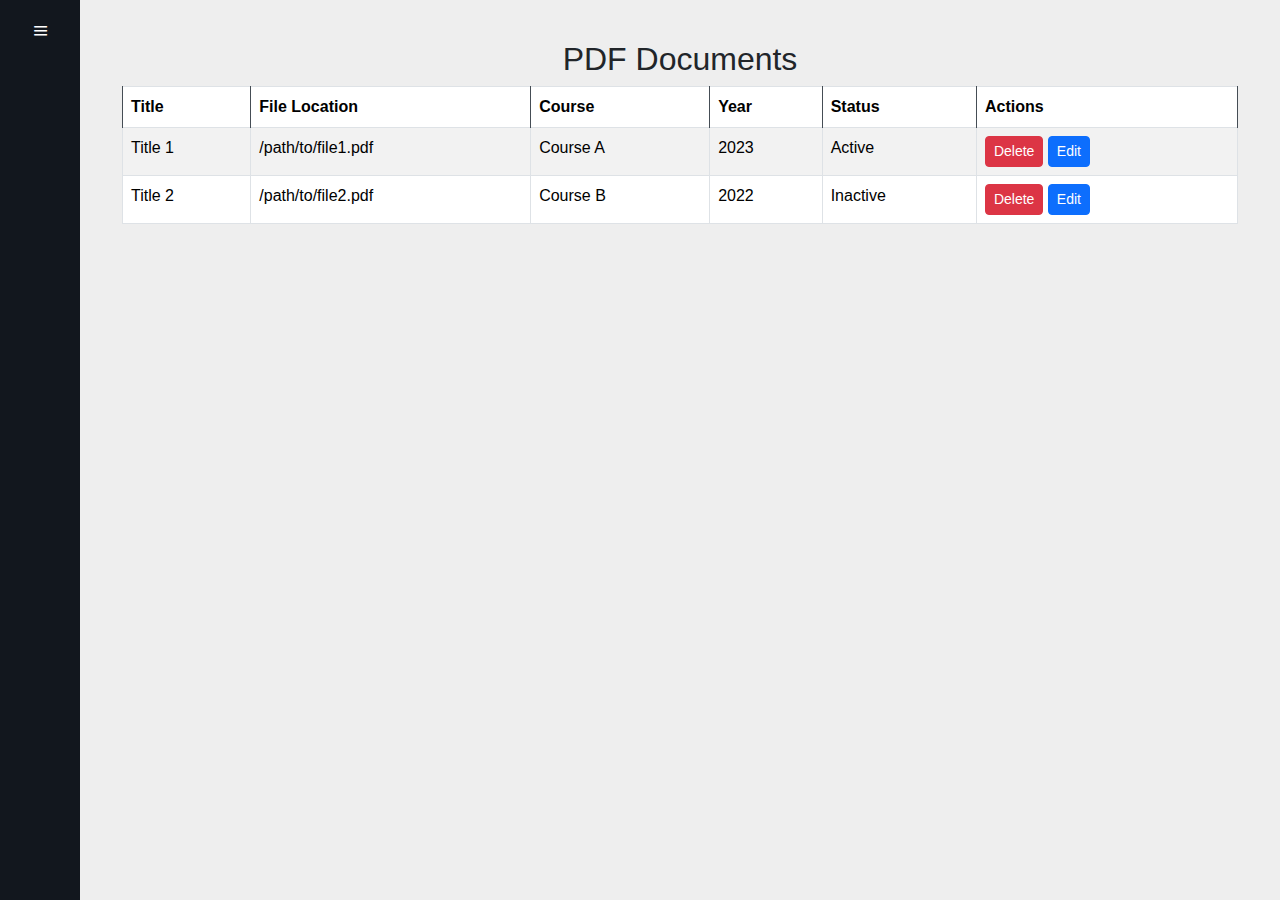
<file: index.html>
<!DOCTYPE html>
<html lang="en">
<head>
    <meta charset="UTF-8">
    <meta name="viewport" content="width=device-width, initial-scale=1.0">
    <title>Chatbot</title>
    <link href='https://unpkg.com/boxicons@2.1.4/css/boxicons.min.css' rel='stylesheet'>
    <link rel="stylesheet" href="style.css">
    <!-- Bootstrap CSS -->
    <link href="https://cdn.jsdelivr.net/npm/bootstrap@5.1.3/dist/css/bootstrap.min.css" rel="stylesheet">
    <!-- Add DataTables CSS -->
    <link rel="stylesheet" type="text/css" href="https://cdn.datatables.net/1.11.6/css/jquery.dataTables.css">
</head>
<body>
   <div class="sidebar">
    <div class="top">
        <div class="logo">
            <i class="bx bxl-codepen"></i>
            <span>Chatbot</span>
        </div>
        <i class="bx bx-menu" id="btn"></i> <!-- Icon is visible here -->
    </div>
    <div class="user">
     <div>
        <p class="bold"></p>
        <h3><p>Admin</p></h3>
     </div>
    </div>
    <ul class="nav flex-column">
        <li class="nav-item">
            <a class="nav-link" href="#" onclick="showContent('pdf')">
                <i class="bx bxs-file-pdf"></i>
                <span class="nav-item">PDF Manager</span>
            </a>
            <span class="tooltip">PDF Manager</span>
        </li>
        <li class="nav-item">
            <a class="nav-link" href="user.html">
                <i class="bx bx-body"></i>
                <span class="nav-item">User Management</span>
            </a>
            <span class="tooltip">User Management</span>
        </li>
        <li class="nav-item">
            <a class="nav-link" href="#" onclick="showContent('chat')">
                <i class="bx bx-chat"></i>
                <span class="nav-item">Chat Management</span>
            </a>
            <span class="tooltip">Chat Management</span>
        </li>
        <li class="nav-item">
            <a class="nav-link" href="#" onclick="showContent('settings')">
                <i class="bx bx-cog"></i>
                <span class="nav-item">Settings</span>
            </a>
            <span class="tooltip">Settings</span>
        </li>
    </ul>
   </div>
   <div class="main-content">
    <div class="container" id="pdfContent" style="display:none;"> <!-- Add content sections -->
        <nav class="nav bg-dark justify-content-between px-4">
            <a href="#" class="nav-link text-white fs-4">Doc Manager</a>
            <div class="d-flex">
                <a href="#" class="nav-link text-white py-2 fs-5 mx-2 dropdown-toggle" data-bs-toggle="dropdown" id="pdfDropdown">PDF Management</a>
                <ul class="dropdown-menu" aria-labelledby="pdfDropdown">
                        <li><a href="add.html" class="dropdown-item" onclick="openAddPDFModal()">Add New PDF</a></li>
                    <li><a href="#" class="dropdown-item">Delete Existing PDF</a></li>
                    <li><a href="#" class="dropdown-item">Delete Vector from PineconeDB</a></li>
                    <li><a href="#" class="dropdown-item">Update Existing PDF</a></li>
                    <li><a href="#" class="dropdown-item">Remove Vector & Update PDF Vector</a></li>
                    <li><a href="#" class="dropdown-item">View PDFs</a></li>
                </ul>
                <a href="#" class="nav-link text-white py-2 fs-5 mx-2 dropdown-toggle">NLU Management</a>
            </div>
        </nav>
    </div>

    <div class="container mt-4">
        <h2 class="text-center">PDF Documents</h2>
        <div class="table-responsive">
          <table id="pdfTable" class="table table-striped table-bordered">
            <thead class="thead-dark">
              <tr>
                <th>Title</th>
                <th>File Location</th>
                <th>Course</th>
                <th>Year</th>
                <th>Status</th>
                <th>Actions</th>
              </tr>
            </thead>
            <tbody>
              <tr>
                <td>Title 1</td>
                <td>/path/to/file1.pdf</td>
                <td>Course A</td>
                <td>2023</td>
                <td>Active</td>
                <td>
                  <button type="button" class="btn btn-danger btn-sm float-right">Delete</button>
                  <button type="button" class="btn btn-primary btn-sm float-right">Edit</button>
                </td>
              </tr>
              <tr>
                <td>Title 2</td>
                <td>/path/to/file2.pdf</td>
                <td>Course B</td>
                <td>2022</td>
                <td>Inactive</td>
                <td>
                  <button type="button" class="btn btn-danger btn-sm float-right">Delete</button>
                  <button type="button" class="btn btn-primary btn-sm float-right">Edit</button>
                </td>
              </tr>
              <!-- Add more rows as needed -->
            </tbody>
          </table>
        </div>
      </div>

      <!-- Settings Content -->
      <div class="container" id="settingsContent" style="display:none;">
        <h2 class="text-center">Settings</h2>
        <form id="pineconeSettingsForm">
            <div class="mb-3">
                <label for="pineconeAPI" class="form-label">Pinecone API:</label>
                <input type="text" class="form-control" id="pineconeAPI" name="pineconeAPI">
            </div>
            <div class="mb-3">
                <label for="pineconeIndexName" class="form-label">Pinecone Index Name:</label>
                <input type="text" class="form-control" id="pineconeIndexName" name="pineconeIndexName">
            </div>
            <button type="submit" class="btn btn-primary">Save Settings</button>
        </form>
    </div>

<script>
    let btn = document.querySelector('#btn');
    let sidebar = document.querySelector('.sidebar');

    btn.onclick = function() {
        sidebar.classList.toggle('active');
    };

    // Function to show/hide content based on the clicked navbar option
    function showContent(contentId) {
        // Hide all content sections except the one with given contentId
        document.querySelectorAll('.container').forEach(function(el) {
            if (el.id === contentId + 'Content') {
                el.style.display = 'block';
                if (contentId === 'pdf') {
                    document.getElementById('pdfTableContainer').style.display = 'block';
                    // Initialize DataTable if it's not already initialized
                    if (!$.fn.DataTable.isDataTable('#pdfTable')) {
                        $('#pdfTable').DataTable();
                    }
                } else {
                    document.getElementById('pdfTableContainer').style.display = 'none';
                }
            } else {
                el.style.display = 'none';
            }
        });
    }

    $(document).ready(function() {
    $('#pdfTable').DataTable({
      "paging": true, // Enable paging
      "ordering": true, // Enable sorting
      "info": true // Enable table information
    });
  });

    // Function to close modal
    function closeModal(modalId) {
        document.getElementById(modalId).style.display = "none";
    }
</script>

<!-- Bootstrap Bundle with Popper -->
<script src="https://cdn.jsdelivr.net/npm/bootstrap@5.1.3/dist/js/bootstrap.bundle.min.js"></script>
<!-- jQuery -->
<script src="https://ajax.googleapis.com/ajax/libs/jquery/3.5.1/jquery.min.js"></script>
<!-- DataTables JS -->
<script type="text/javascript" charset="utf8" src="https://cdn.datatables.net/1.11.6/js/jquery.dataTables.js"></script>

</body>
</html>
</file>
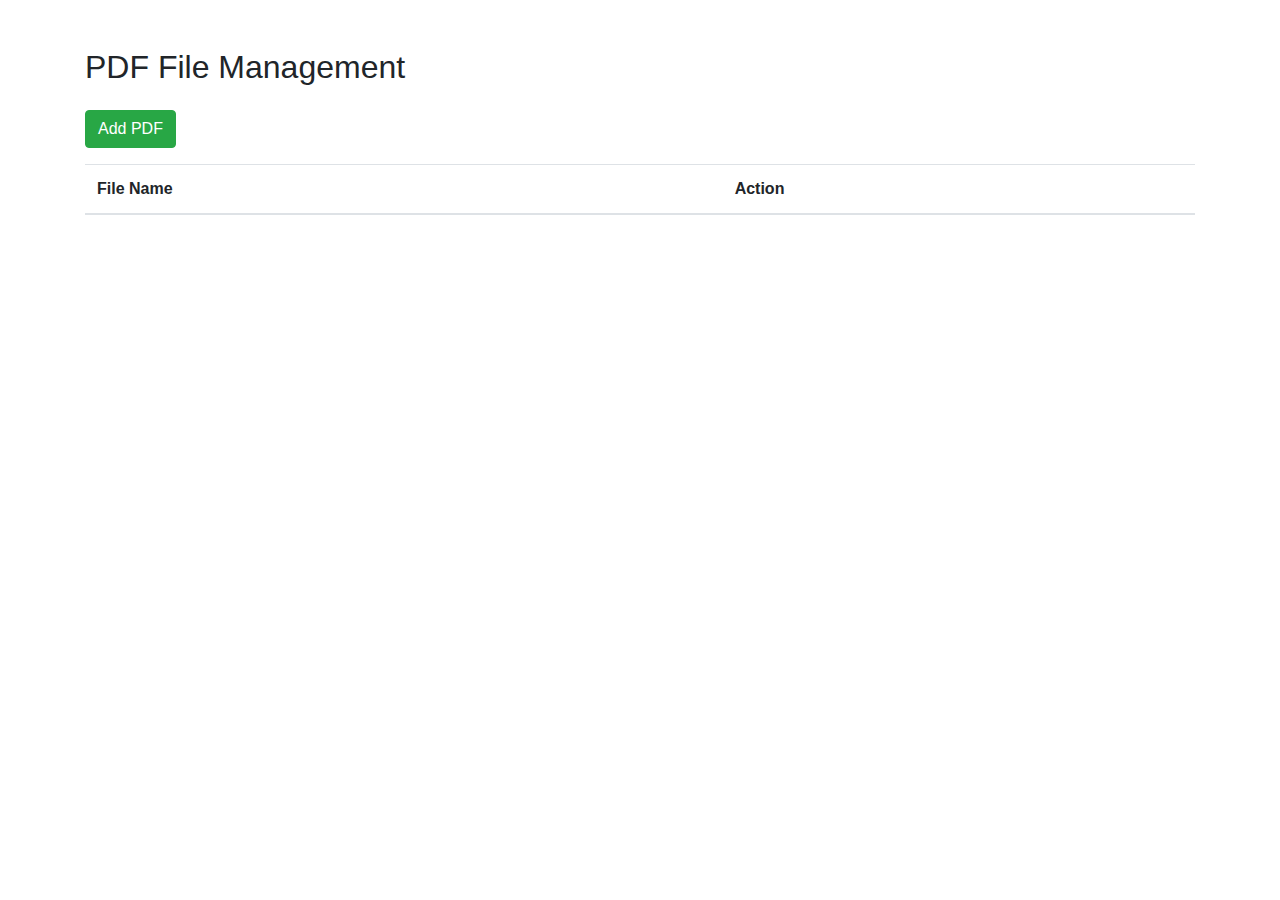
<file: add.html>
<!DOCTYPE html>
<html lang="en">
<head>
  <meta charset="UTF-8">
  <meta name="viewport" content="width=device-width, initial-scale=1.0">
  <title>PDF File Management</title>
  <!-- Bootstrap CSS -->
  <link rel="stylesheet" href="https://maxcdn.bootstrapcdn.com/bootstrap/4.5.2/css/bootstrap.min.css">
</head>
<body>

<div class="container mt-5">
  <h2>PDF File Management</h2>
  <button class="btn btn-success mt-3 mb-3" id="addPdfBtn">Add PDF</button>
  <table class="table">
    <thead>
      <tr>
        <th>File Name</th>
        <th>Action</th>
      </tr>
    </thead>
    <tbody id="pdfList">
      <!-- PDF files will be appended here -->
    </tbody>
  </table>
</div>

<!-- Bootstrap JS and jQuery -->
<script src="https://ajax.googleapis.com/ajax/libs/jquery/3.5.1/jquery.min.js"></script>
<script src="https://cdnjs.cloudflare.com/ajax/libs/popper.js/1.16.0/umd/popper.min.js"></script>
<script src="https://maxcdn.bootstrapcdn.com/bootstrap/4.5.2/js/bootstrap.min.js"></script>
<script>
  // Function to add PDF file to table
  function addPdf(fileName) {
    var row = "<tr>" +
                "<td>" + fileName + "</td>" +
                "<td>" +
                  "<button class='btn btn-danger btn-action delete-pdf'>Delete</button>" +
                  "<input type='file' class='update-pdf' style='display: none;' accept='.pdf'>" +
                  "<button class='btn btn-primary btn-action update-pdf-btn'>Update</button>" +
                "</td>" +
              "</tr>";
    $("#pdfList").append(row);
  }

  // Add PDF Button Click Event
  $("#addPdfBtn").click(function() {
    // Create a file input element dynamically
    var fileInput = document.createElement('input');
    fileInput.type = 'file';
    fileInput.accept = '.pdf';
    fileInput.style.display = 'none';
    // Trigger click event on the file input element
    $(fileInput).on('change', function() {
      var fileName = $(this).val().split('\\').pop(); // Extract file name
      addPdf(fileName);
    }).click();
  });

  // Delete PDF Button Click Event
  $(document).on("click", ".delete-pdf", function() {
    $(this).closest("tr").remove();
  });

  // Update PDF Button Click Event
  $(document).on("click", ".update-pdf-btn", function() {
    $(this).siblings(".update-pdf").click();
  });

  // Handle file selection for update
  $(document).on("change", ".update-pdf", function() {
    var fileName = $(this).val().split('\\').pop(); // Extract file name
    $(this).closest("td").siblings("td").text(fileName); // Update file name in the table
  });
</script>

</body>
</html>
</file>
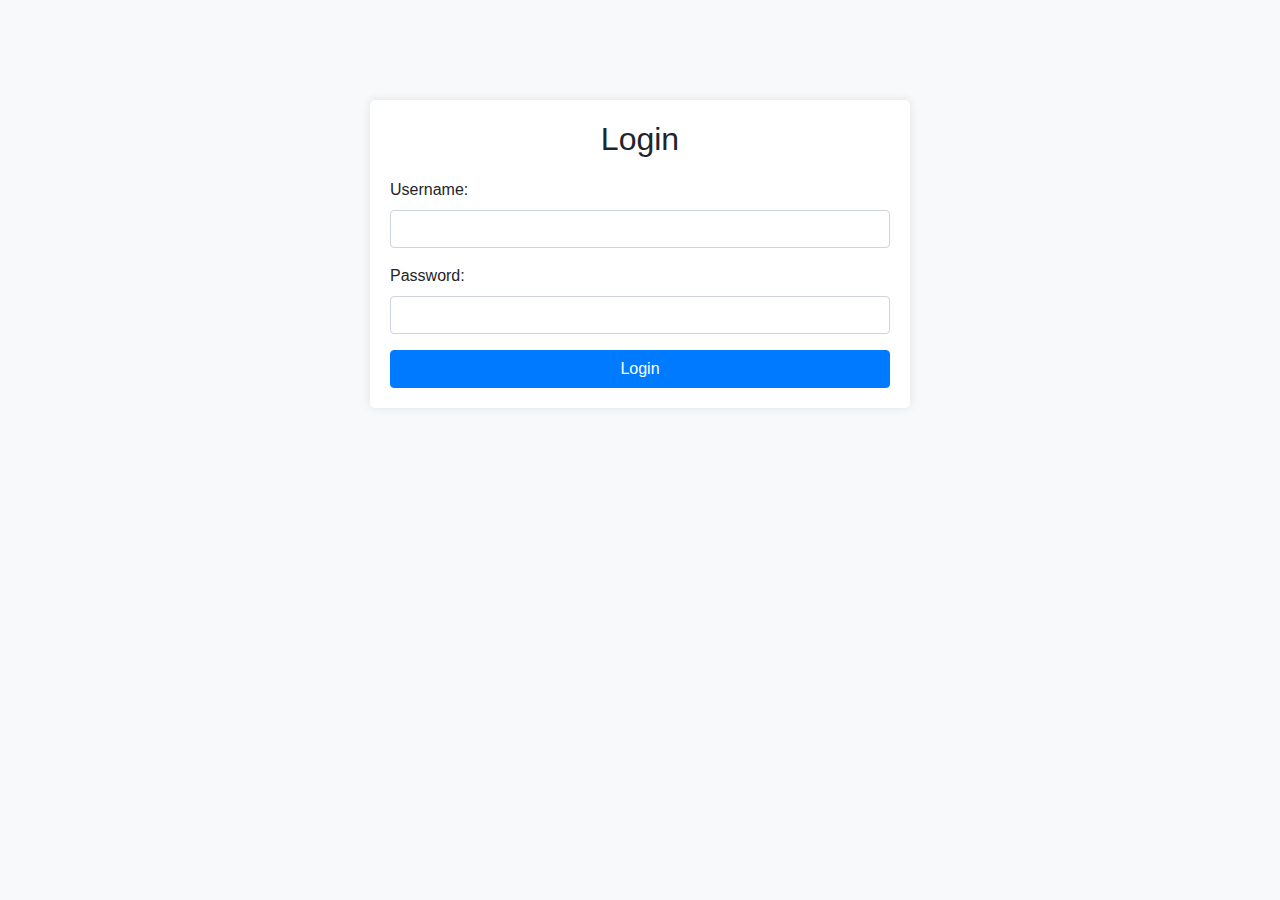
<file: login.html>
<!DOCTYPE html>
<html lang="en">
<head>
  <meta charset="UTF-8">
  <meta name="viewport" content="width=device-width, initial-scale=1.0">
  <title>Login</title>
  <!-- Bootstrap CSS -->
  <link rel="stylesheet" href="https://maxcdn.bootstrapcdn.com/bootstrap/4.5.2/css/bootstrap.min.css">
  <style>
    body {
      background-color: #f8f9fa;
    }
    .login-container {
      margin-top: 100px;
    }
    .login-form {
      background-color: #fff;
      padding: 20px;
      border-radius: 5px;
      box-shadow: 0 0 10px rgba(0, 0, 0, 0.1);
    }
    .login-heading {
      text-align: center;
      margin-bottom: 20px;
    }
    .btn-login {
      background-color: #007bff;
      border-color: #007bff;
    }
    .btn-login:hover {
      background-color: #0056b3;
      border-color: #0056b3;
    }
    /* Additional CSS for positioning toast */
    .toast-container {
      position: fixed;
      top: 20px;
      right: 20px;
      z-index: 1050;
    }
  </style>
</head>
<body>

<div class="container">
  <div class="row justify-content-center login-container">
    <div class="col-md-6">
      <div class="login-form">
        <h2 class="login-heading">Login</h2>
        <form id="loginForm">
          <div class="form-group">
            <label for="username">Username:</label>
            <input type="text" class="form-control" id="username" required>
          </div>
          <div class="form-group">
            <label for="password">Password:</label>
            <input type="password" class="form-control" id="password" required>
          </div>
          <button type="submit" class="btn btn-primary btn-block btn-login">Login</button>
        </form>
      </div>
    </div>
  </div>
</div>

<!-- Bootstrap JS and jQuery -->
<script src="https://ajax.googleapis.com/ajax/libs/jquery/3.5.1/jquery.min.js"></script>
<script src="https://cdnjs.cloudflare.com/ajax/libs/popper.js/1.16.0/umd/popper.min.js"></script>
<script src="https://maxcdn.bootstrapcdn.com/bootstrap/4.5.2/js/bootstrap.min.js"></script>
<script>
  // Dummy username and password for authentication
  const validUsername = "admin";
  const validPassword = "password";

  // Function to handle form submission
  $("#loginForm").submit(function(event) {
    event.preventDefault();
    const username = $("#username").val();
    const password = $("#password").val();
    
    if (username === validUsername && password === validPassword) {
      // Display toast for successful login
      $(".toast-body").text("Login successful!");
      $(".toast").toast('show');
      setTimeout(function() {
        window.location.href = "index.html"; // Redirect to user.html after 2 seconds
      }, 2000);
    } else {
      // Display toast for invalid login
      $(".toast-body").text("Invalid username or password!");
      $(".toast").toast('show');
    }
  });
</script>

<!-- Toast for displaying messages -->
<div class="toast-container">
  <div class="toast" role="alert" aria-live="assertive" aria-atomic="true" data-delay="2000">
    <div class="toast-header">
      <strong class="mr-auto">Notification</strong>
      <button type="button" class="ml-2 mb-1 close" data-dismiss="toast" aria-label="Close">
        <span aria-hidden="true">&times;</span>
      </button>
    </div>
    <div class="toast-body">
      Message Here
    </div>
  </div>
</div>

</body>
</html>
</file>
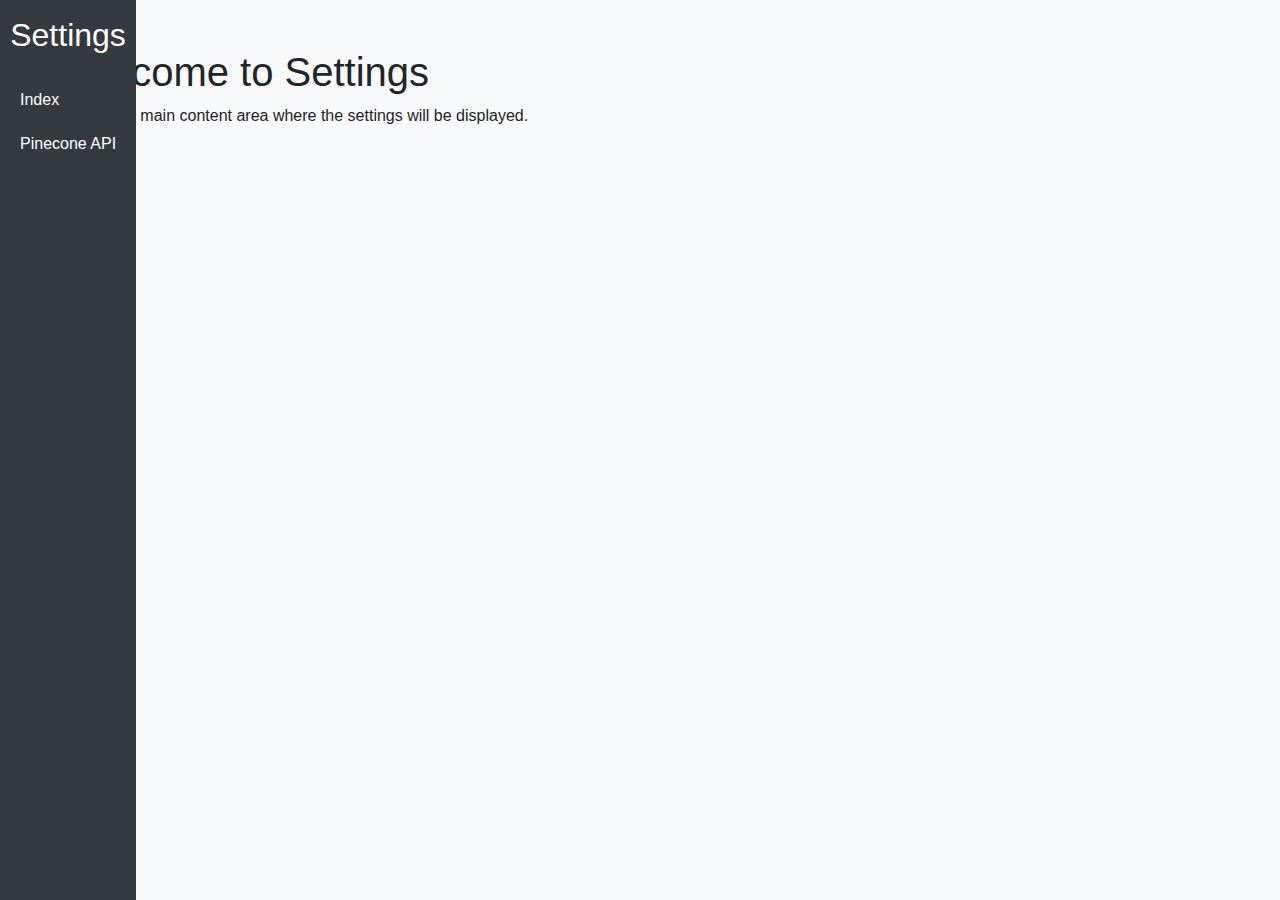
<file: settings.html>
<!DOCTYPE html>
<html lang="en">
<head>
  <meta charset="UTF-8">
  <meta name="viewport" content="width=device-width, initial-scale=1.0">
  <title>Settings</title>
  <!-- Bootstrap CSS -->
  <link rel="stylesheet" href="https://maxcdn.bootstrapcdn.com/bootstrap/4.5.2/css/bootstrap.min.css">
  <style>
    body {
      background-color: #f8f9fa;
    }
    .settings-sidebar {
      background-color: #343a40;
      color: #fff;
      height: 100%;
      position: fixed;
      left: 0;
      top: 0;
      bottom: 0;
      overflow-y: auto;
      z-index: 1030;
    }
    .sidebar-link {
      color: #fff;
      padding: 10px 20px;
      display: block;
      text-decoration: none;
      transition: background-color 0.3s;
    }
    .sidebar-link:hover {
      background-color: #23272b;
    }
  </style>
</head>
<body>

<div class="settings-sidebar">
  <h2 class="text-center mt-3 mb-4">Settings</h2>
  <ul class="list-unstyled">
    <li><a href="#index" class="sidebar-link">Index</a></li>
    <li><a href="#pinecone-api" class="sidebar-link">Pinecone API</a></li>
  </ul>
</div>

<div class="container-fluid">
  <!-- Main content goes here -->
  <div class="mt-5 ml-5">
    <h1>Welcome to Settings</h1>
    <p>This is the main content area where the settings will be displayed.</p>
  </div>
</div>

<!-- Bootstrap JS and jQuery -->
<script src="https://ajax.googleapis.com/ajax/libs/jquery/3.5.1/jquery.min.js"></script>
<script src="https://cdnjs.cloudflare.com/ajax/libs/popper.js/1.16.0/umd/popper.min.js"></script>
<script src="https://maxcdn.bootstrapcdn.com/bootstrap/4.5.2/js/bootstrap.min.js"></script>

</body>
</html>
</file>
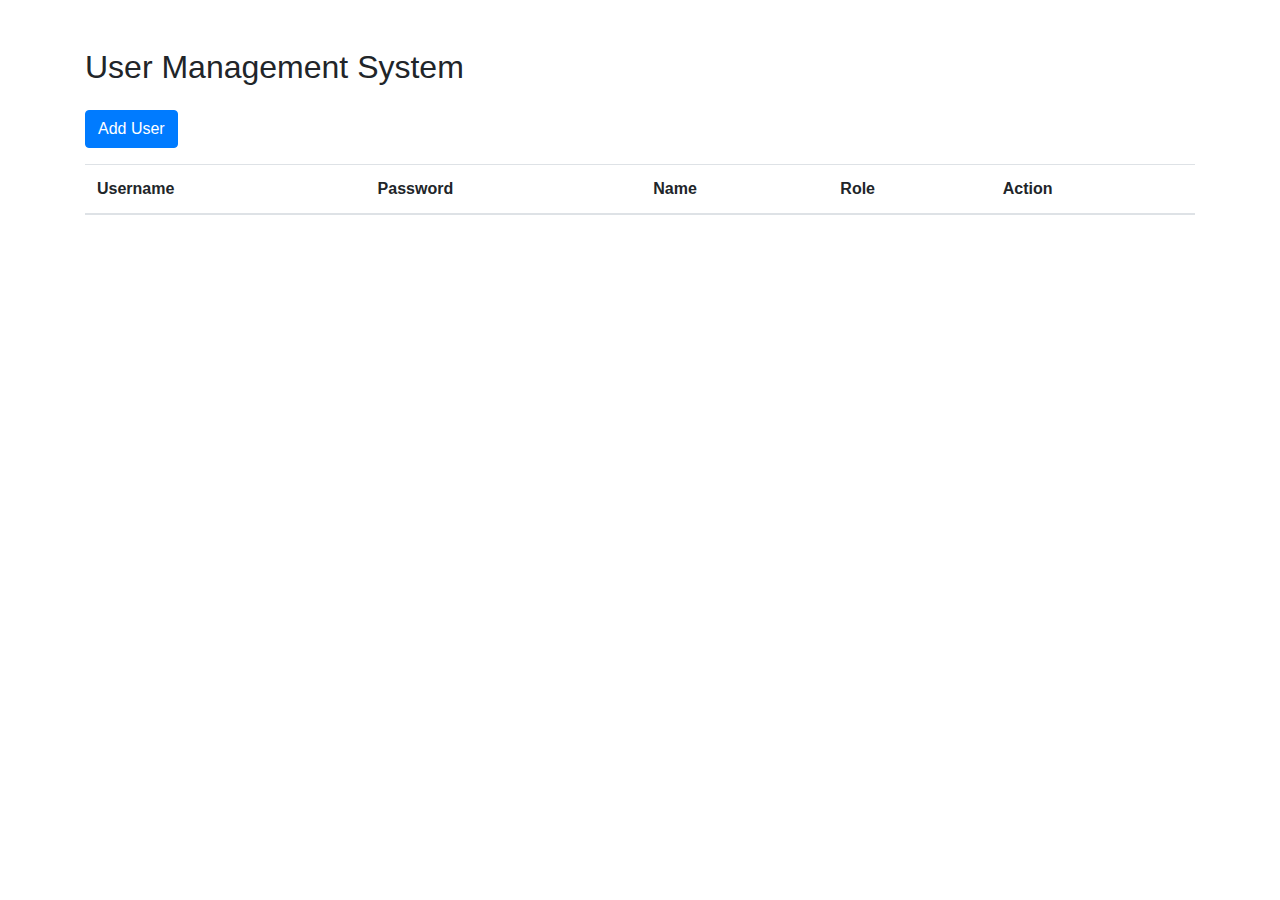
<file: user.html>
<!DOCTYPE html>
<html lang="en">
<head>
  <meta charset="UTF-8">
  <meta name="viewport" content="width=device-width, initial-scale=1.0">
  <title>User Management System</title>
  <!-- Bootstrap CSS -->
  <link rel="stylesheet" href="https://maxcdn.bootstrapcdn.com/bootstrap/4.5.2/css/bootstrap.min.css">
  <style>
    .btn-action {
      cursor: pointer;
    }
  </style>
</head>
<body>

<div class="container mt-5">
  <h2>User Management System</h2>
  <button class="btn btn-primary mt-3 mb-3" data-toggle="modal" data-target="#addUserModal">Add User</button>
  <table class="table">
    <thead>
      <tr>
        <th>Username</th>
        <th>Password</th>
        <th>Name</th>
        <th>Role</th>
        <th>Action</th>
      </tr>
    </thead>
    <tbody id="userList">
      <!-- User list will be appended here -->
    </tbody>
  </table>
</div>

<!-- Add User Modal -->
<div class="modal fade" id="addUserModal" tabindex="-1" role="dialog" aria-labelledby="addUserModalLabel" aria-hidden="true">
  <div class="modal-dialog" role="document">
    <div class="modal-content">
      <div class="modal-header">
        <h5 class="modal-title" id="addUserModalLabel">Add User</h5>
        <button type="button" class="close" data-dismiss="modal" aria-label="Close">
          <span aria-hidden="true">&times;</span>
        </button>
      </div>
      <div class="modal-body">
        <form id="addUserForm">
          <div class="form-group">
            <label for="username">Username:</label>
            <input type="text" class="form-control" id="username" name="username">
          </div>
          <div class="form-group">
            <label for="password">Password:</label>
            <input type="password" class="form-control" id="password" name="password">
          </div>
          <div class="form-group">
            <label for="name">Name:</label>
            <input type="text" class="form-control" id="name" name="name">
          </div>
          <div class="form-group">
            <label for="role">Role:</label>
            <input type="text" class="form-control" id="role" name="role">
          </div>
        </form>
      </div>
      <div class="modal-footer">
        <button type="button" class="btn btn-secondary" data-dismiss="modal">Close</button>
        <button type="button" class="btn btn-primary" id="saveUserBtn">Save</button>
      </div>
    </div>
  </div>
</div>

<!-- Bootstrap JS and jQuery -->
<script src="https://ajax.googleapis.com/ajax/libs/jquery/3.5.1/jquery.min.js"></script>
<script src="https://cdnjs.cloudflare.com/ajax/libs/popper.js/1.16.0/umd/popper.min.js"></script>
<script src="https://maxcdn.bootstrapcdn.com/bootstrap/4.5.2/js/bootstrap.min.js"></script>
<script>
  // Function to add user to table
  function addUser(username, password, name, role) {
    var row = "<tr>" +
                "<td>" + username + "</td>" +
                "<td>" + password + "</td>" +
                "<td>" + name + "</td>" +
                "<td>" + role + "</td>" +
                "<td><button class='btn btn-danger btn-action delete-user'>Delete</button></td>" +
              "</tr>";
    $("#userList").append(row);
  }

  // Save User Button Click Event
  $("#saveUserBtn").click(function() {
    var username = $("#username").val();
    var password = $("#password").val();
    var name = $("#name").val();
    var role = $("#role").val();
    addUser(username, password, name, role);
    $("#addUserModal").modal("hide");
    // Reset form fields
    $("#addUserForm")[0].reset();
  });

  // Delete User Button Click Event
  $(document).on("click", ".delete-user", function() {
    $(this).closest("tr").remove();
  });
</script>

</body>
</html>
</file>
<file: style.css>
* {
    margin: 0;
    padding: 0;
    box-sizing: border-box;
    font-family: 'Segoe UI', Tahoma, Geneva, Verdana, sans-serif;
}

.user-img {
    width: 200px;
    border-radius: 150%;
    border: 1px solid #eee;
}

.sidebar {
    position: absolute;
    top: 0;
    left: 0;
    height: 100vh;
    width: 80px;
    background-color: #12171e;
    padding: 0.4rem 0.8rem;
    transition: all 0.5s ease;
}

.sidebar.active ~ .main-content {
    left: 250px;
    width: calc(100% - 250px);
}

.sidebar.active {
    width: 250px;
}

.sidebar #btn {
    position: absolute;
    color: #fff;
    top: .4rem;
    left: 50%;
    font-size: 1.2rem;
    line-height: 50px;
    transform: translateX(-50%);
    cursor: pointer;
}

.sidebar.active #btn {
    left: 90px;
}

.sidebar .top .logo {
    color: #fff;
    display: flex;
    height: 50px;
    width: 100%;
    align-items: center;
    pointer-events: none;
    opacity: 0;
}

.sidebar.active .top .logo {
    opacity: 1;
}

.top .logo i {
    font-size: 2rem;
    margin-right: 5px;
}

.user {
    display: flex;
    align-items: center;
    margin: 1rem 0;
}

.user p {
    color: #fff;
    opacity: 1;
    margin: 1rem;
}

.bold {
    font-weight: 600;
}

.sidebar p {
    opacity: 0;
}

.sidebar.active p {
    opacity: 1;
}

.sidebar ul li {
    position: relative;
    list-style-type: none;
    height: 50px;
    width: 90%;
    margin: 0.8rem auto;
    line-height: 50px;
}

.sidebar ul li a {
    color: #fff;
    display: flex;
    align-content: center;
    text-decoration: none;
    border-radius: 0.8rem;
}

.sidebar ul li a:hover {
    background-color: #fff;
    color: #12171e;
}

.sidebar ul li a i {
    min-width: 50px;
    text-align: center;
    height: 50px;
    border-radius: 12px;
    line-height: 50px;
}

.sidebar .nav-item {
    opacity: 0;
}

.sidebar.active .nav-item {
    opacity: 1;
}

.sidebar ul li .tooltip {
    position: absolute;
    left: 125px;
    top: 50%;
    transform: translate(-50%, -50%);
    box-shadow: 0 0.5rem 0.8rem rgba(0, 0, 0, 0.2);
    border-radius: 0.6rem;
    padding: 0.4rem 1.2rem;
    line-height: 1.8rem;
    z-index: 20;
    opacity: 0;
}

.sidebar ul li:hover .tooltip {
    opacity: 1;
}

.sidebar.active ul li .tooltip {
    display: none;
}

.main-content {
    position: relative;
    background-color: #eee;
    min-height: 100vh;
    top: 0;
    left: 80px;
    transition: all 0.5s ease;
    width: calc(100% - 80px);
    padding: 1rem;
}
.modal {
    display: none;
    position: fixed;
    z-index: 1;
    left: 0;
    top: 0;
    width: 100%;
    height: 100%;
    overflow: auto;
    background-color: rgba(0,0,0,0.4);
  }

  .modal-content {
    background-color: #fefefe;
    margin: 15% auto;
    padding: 20px;
    border: 1px solid #888;
    width: 80%;
    max-width: 600px;
    border-radius: 8px;
  }

  .close {
    color: #aaa;
    float: right;
    font-size: 28px;
    font-weight: bold;
  }

  .close:hover,
  .close:focus {
    color: black;
    text-decoration: none;
    cursor: pointer;
  }
  .container-one {
    border: 1px solid #ccc;
    border-radius: 5px;
    padding: 20px;
    margin: 20px auto;
    width: 80%;
}
table {
    border-collapse: collapse;
    width: 100%;
}
th, td {
    border: 1px solid black;
    padding: 8px;
    text-align: left;
}
th {
    background-color: #f2f2f2;
}
.add-user-btn {
    background-color: #4CAF50;
    border: none;
    color: white;
    padding: 10px 20px;
    text-align: center;
    text-decoration: none;
    display: inline-block;
    font-size: 16px;
    margin-bottom: 10px;
    cursor: pointer;
    border-radius: 5px;
}
.modal-content {
    background-color: #f1f1f1;
    margin: 10% auto;
    padding: 20px;
    border: 1px solid #888;
    width: 300px;
    border-radius: 5px;
  }
  
  .close {
    color: #aaa;
    float: right;
    font-size: 28px;
    font-weight: bold;
    cursor: pointer;
  }
  
  .close:hover,
  .close:focus {
    color: black;
    text-decoration: none;
    cursor: pointer;
  }
  
  h2 {
    margin-top: 0;
  }
  
  .input-group {
    margin-bottom: 10px;
  }
  
  label {
    display: block;
    font-weight: bold;
  }
  
  input[type="text"],
  input[type="password"],
  select {
    width: 100%;
    padding: 8px;
    border: 1px solid #ccc;
    border-radius: 4px;
    box-sizing: border-box;
  }
  
  input[type="submit"] {
    width: 100%;
    background-color: #007bff;
    color: white;
    padding: 10px;
    border: none;
    border-radius: 4px;
    cursor: pointer;
  }
  
  input[type="submit"]:hover {
    background-color: #0056b3;
  }
  /* Custom CSS for styling the table */
.table-striped tbody tr:nth-of-type(odd) {
    background-color: #f9f9f9;
}

.table-striped tbody tr:hover {
    background-color: #f0f0f0;
}

.table-striped thead {
    background-color: #343a40;
    color: #fff;
}

.table-striped thead th {
    border-color: #454d55;
}
</file>
